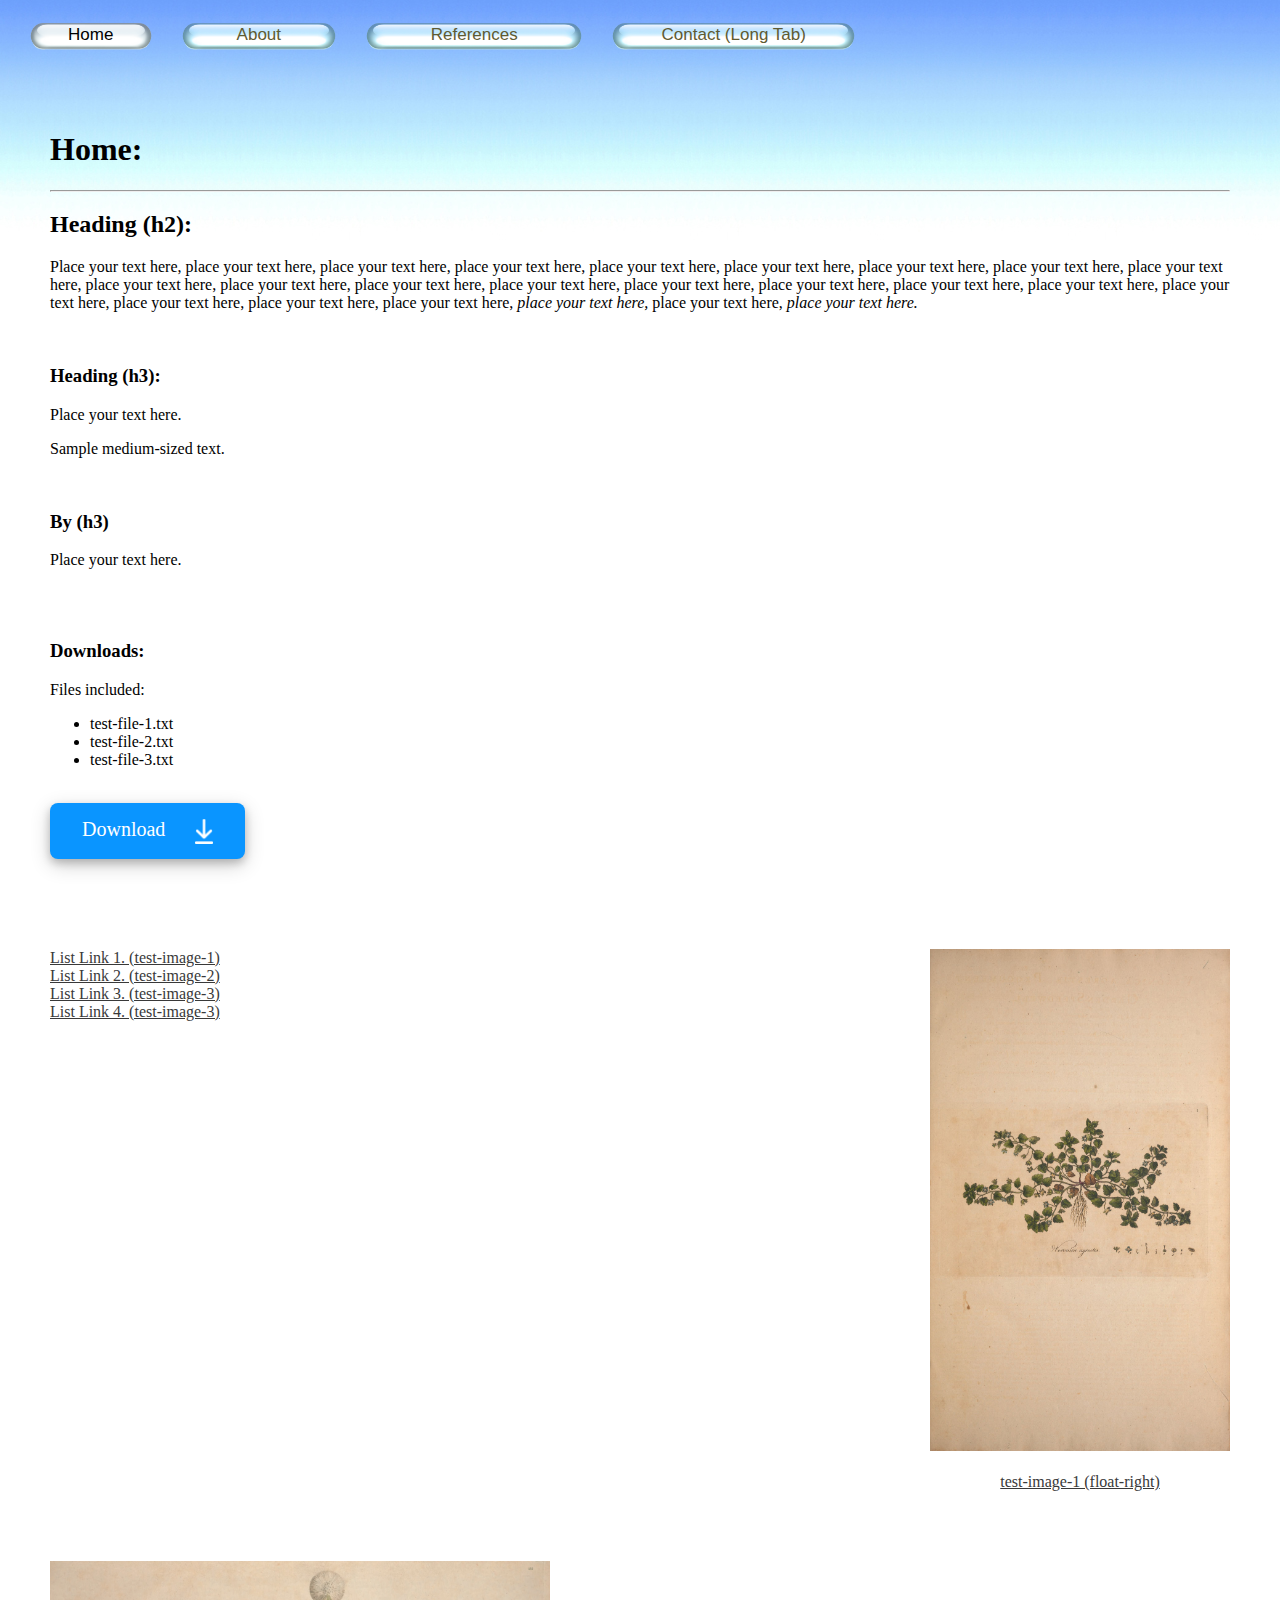
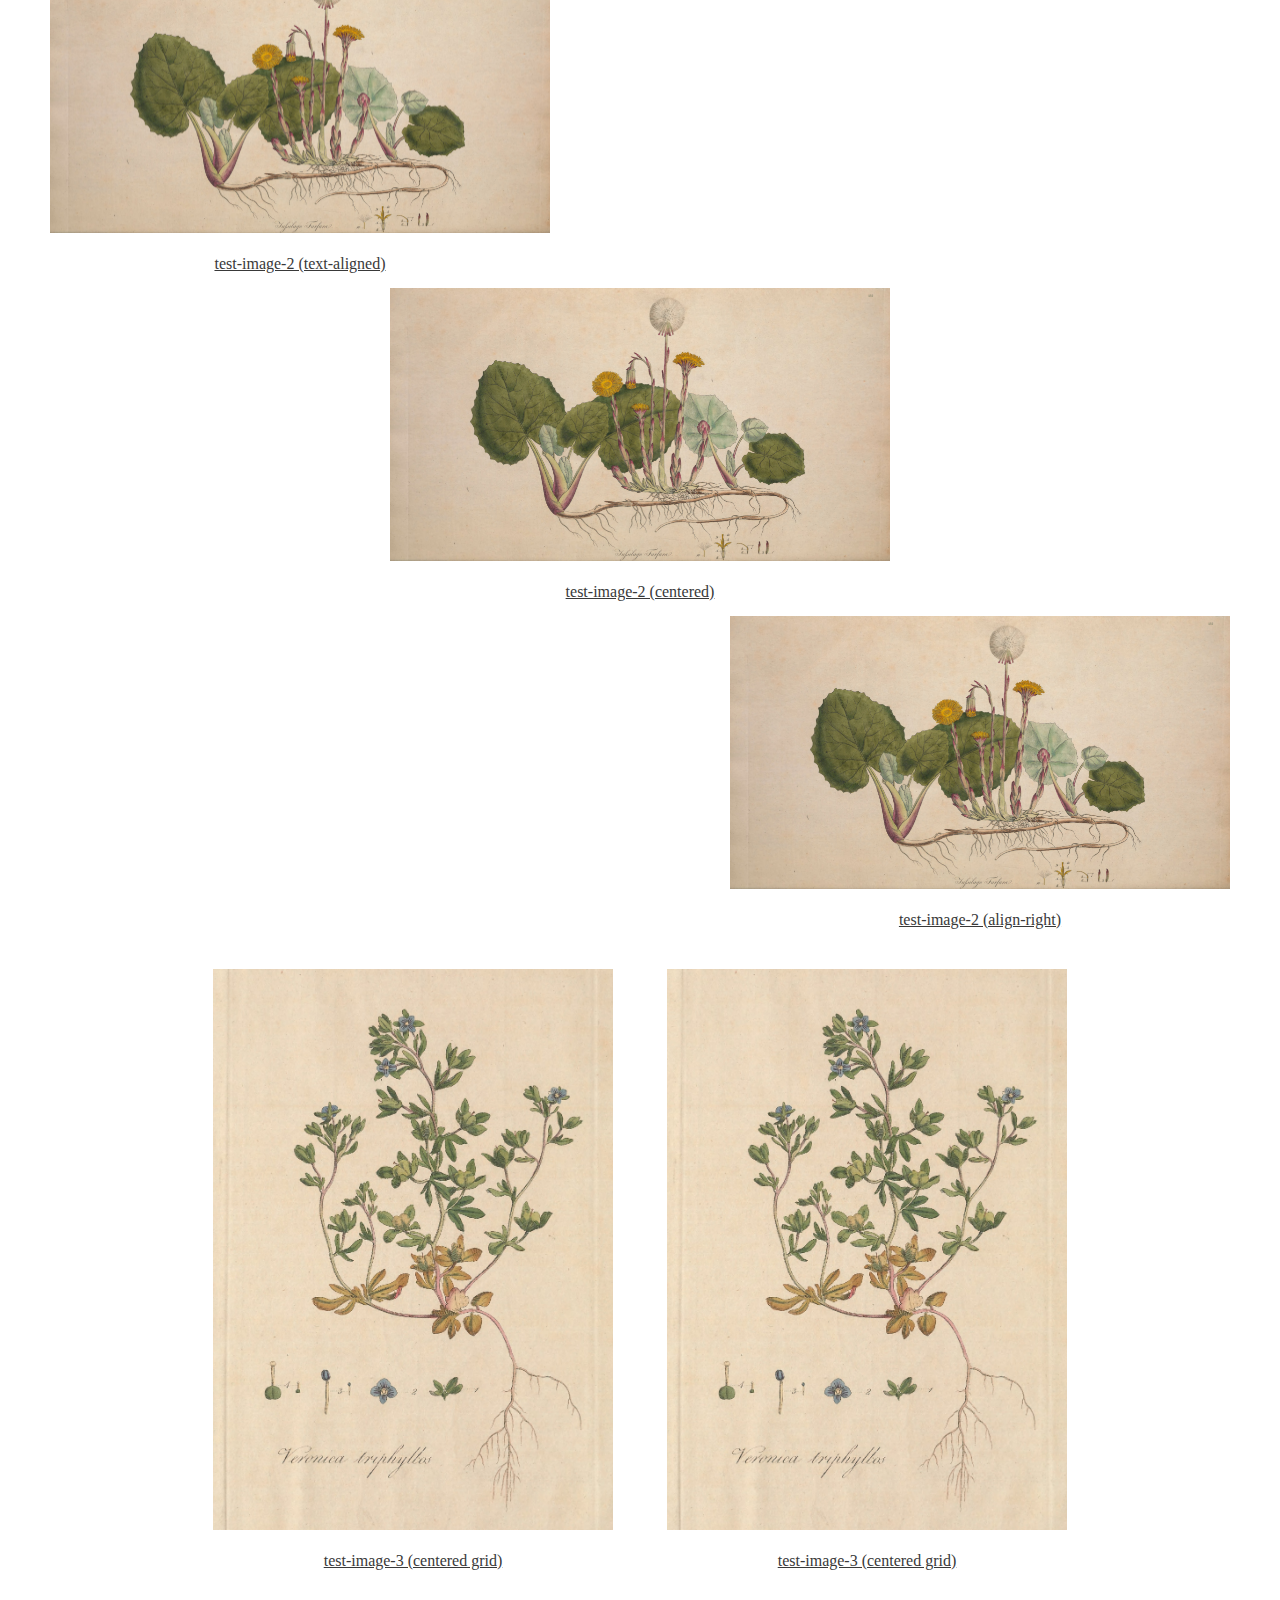
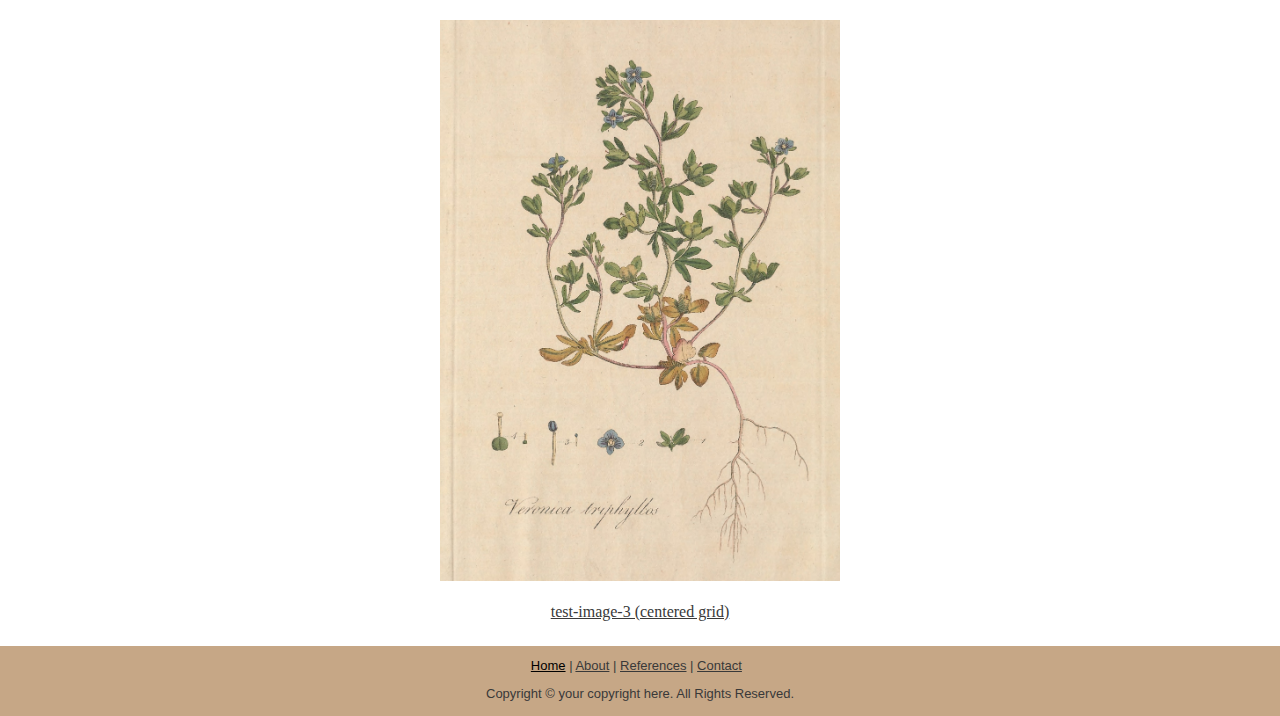
<file: index.html>
<!DOCTYPE html>
<html>


<head>
	<title>Website Template | Simple Sky Style | Html | Css | Home Page</title>
    	<meta http-equiv="Content-Type" content="text/html; charset=utf-8" />
	<meta charset="utf-8" />
	<link rel="stylesheet" type="text/css" href="style.css" />
</head>


<body style="background-image: url('images/banner-sky.jpg');background-repeat:repeat-x;">
    <div class="box">



	<div class="row header">
		<div class="header-tabs">
			<div class="tab-container">
               		        <a href="index.html">
 				<img src="images/button-current-short.png" onMouseOver="this.src='images/button-hover-current-short.png'" onMouseOut="this.src='images/button-current-short.png'" onclick="this.src='images/button-click-short.png'" alt="References" height="27">
				</a>
			<div class="tab-text current-tab">Home</div>
	            	</div>
			<div class="tab-container">
				<a href="about/index.html">
	 			<img src="images/button-noncurrent-normal.png" onMouseOver="this.src='images/button-hover-noncurrent-normal.png'" onMouseOut="this.src='images/button-noncurrent-normal.png'" onclick="this.src='images/button-click-normal.png'" alt="References" height="27">
				</a>
			<div class="tab-text">About</div>
			</div>
			<div class="tab-container">
				<a href="references/index.html">
 				<img src="images/button-noncurrent-medium.png" onMouseOver="this.src='images/button-hover-noncurrent-medium.png'" onMouseOut="this.src='images/button-noncurrent-medium.png'" onclick="this.src='images/button-click-medium.png'" alt="References" height="27">
				</a>
			<div class="tab-text">References</div>
			</div>
			<div class="tab-container">
				<a href="contact/index.html">
 				<img src="images/button-noncurrent-long.png" onMouseOver="this.src='images/button-hover-noncurrent-long.png'" onMouseOut="this.src='images/button-noncurrent-long.png'" onclick="this.src='images/button-click-long.png'" alt="References" height="27">
				</a>
			<div class="tab-text">Contact (Long Tab)</div>
			</div>
		</div>


		<div class="header-banner">
		</div>
	</div>



	<div class="row content">
		<div class="content-text">
			<h1>Home:</h1>
			<hr>
			<h2>Heading (h2):</h2>
			<p>Place your text here, place your text here, place your text here, place your text here, 
			place your text here, place your text here, place your text here, place your text here, 
			place your text here, place your text here, place your text here, place your text here, 
			place your text here, place your text here, place your text here, place your text here, 
			place your text here, place your text here, place your text here, place your text here,
			place your text here, <i>place your text here, </i>place your text here, <i>place your text here.</i></p>
			<br />

			<h3>Heading (h3):</h3>
			<p>Place your text here.</p>
			<p>Sample medium-sized text.</p>
			<br />

			<h3>By (h3)</h3>
			<p>Place your text here.</p>
			<br />
			<br />

			<h3>Downloads:</h3>
			<p>Files included:</p>
			<ul>
				<li>test-file-1.txt</li>
				<li>test-file-2.txt</li>
				<li>test-file-3.txt</li>
			</ul>	
			<br />
			
			<div class="download-button">
				<a href="downloads/simple_website_template_sky_style_v1.zip" download style="color:white; text-decoration:none">
				<span>Download &nbsp;&nbsp;&nbsp;&nbsp;</span>
				<img style="vertical-align:middle" src="images/download-icon-1.png" alt="image" height="25">
				</a>
			</div>
			

			<br />
			<br />
			<br />
			<br />
			<br />
			<br />


 	      		<div class="float-right">
				<content-image>
				<a href="images/test-image-1.jpg">
				<img src="images/test-image-1.jpg" width="300" />
				<br /><br />test-image-1 (float-right)</a>
				</content-image>
			</div>


			<p class="content-text-no-line-space">
			<a href="images/test-image-1.jpg">
			List Link 1. (test-image-1)</a></p>

			<p class="content-text-no-line-space">
			<a href="images/test-image-2.jpg">
			List Link 2. (test-image-2)</a></p>

			<p class="content-text-no-line-space">
			<a href="images/test-image-3.jpg">
			List Link 3. (test-image-3)</a></p>

			<p class="content-text-no-line-space">
			<a href="images/test-image-3.jpg">
			List Link 4. (test-image-3)</a></p>


			<br />
			<br />
 			<br />
			<br />
			<br />
 			<br />
			<br />
			<br />
			<br />
 			<br />
			<br />
			<br />
 			<br />
			<br />
			<br />
 			<br />
			<br />
			<br />
			<br />
 			<br />
			<br />
			<br />
 			<br />
			<br />
			<br />
 			<br />
			<br />
			<br />
			<br />
 			<br />


 	     		<div>
				<content-image>
				<a href="images/test-image-2.jpg">
			        <img src="images/test-image-2.jpg" width="500" />
				<br /><br />test-image-2 (text-aligned)</a>
				</content-image>
			</div>


	       		<div class="center">
				<content-image>
				<a href="images/test-image-2.jpg">
			        <img src="images/test-image-2.jpg" width="500" />
				<br /><br />test-image-2 (centered)</a>
				</content-image>
			</div>


	       		<div class="align-right">
				<content-image>
				<a href="images/test-image-2.jpg">
			        <img src="images/test-image-2.jpg" width="500" />
				<br /><br />test-image-2 (align-right)</a>
				</content-image>
			</div>


 	      		<div class="center">
				<content-image-spaced>
				<a href="images/test-image-3.jpg">
			        <img src="images/test-image-3.jpg" width="400" />
				<br /><br />test-image-3 (centered grid)</a>
				</content-image-spaced>

				<content-image-spaced>
				<a href="images/test-image-3.jpg">
				<img src="images/test-image-3.jpg" width="400" />
				<br /><br />test-image-3 (centered grid)</a>
				</content-image-spaced>

				<content-image-spaced>
				<a href="images/test-image-3.jpg">
				<img src="images/test-image-3.jpg" width="400" />
				<br /><br />test-image-3 (centered grid)</a>
				</content-image-spaced>
			</div>
		</div>
	</div>



	<div class="row footer">
       		<div class="footer">
			<a href="index.html" class="current-page">Home</a> |
			<a href="about/index.html">About</a> |
			<a href="references/index.html">References</a> |
			<a href="contact/index.html">Contact</a> &nbsp; 
			<p>Copyright © your copyright here. All Rights Reserved.</p>
		</div>
	</div>



    </div>
  </body>
</html>
</file>
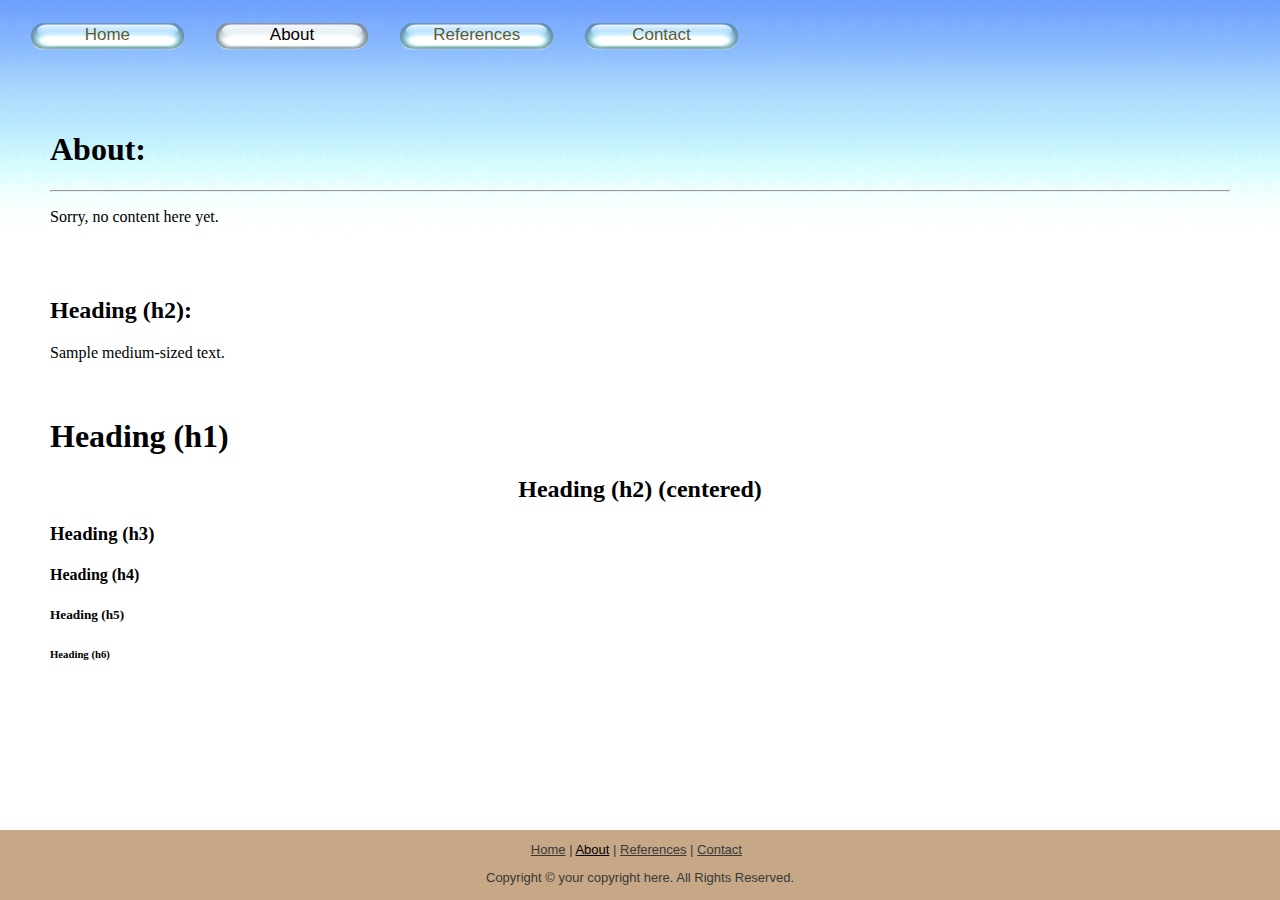
<file: about/index.html>
<!DOCTYPE html>
<html>


<head>
    	<title>Website Template | Simple Sky Style | Html | Css | About Page</title>
	<meta http-equiv="Content-Type" content="text/html; charset=utf-8" />
	<meta charset="utf-8"> 
	<link rel="stylesheet" type="text/css" href="../style.css" />
</head>


<body style="background-image: url('../images/banner-sky.jpg');background-repeat:repeat-x;">
    <div class="box">



	<div class="row header">
		<div class="header-tabs">
			<div class="tab-container">
               		        <a href="../index.html">
 				<img src="../images/button-noncurrent-normal.png" onMouseOver="this.src='../images/button-hover-noncurrent-normal.png'" onMouseOut="this.src='../images/button-noncurrent-normal.png'" onclick="this.src='../images/button-click-normal.png'" alt="References" height="27">
				</a>
	                <div class="tab-text">Home</div>
			</div>
			<div class="tab-container">
				<a href="index.html">
	 			<img src="../images/button-current-normal.png" onMouseOver="this.src='../images/button-hover-current-normal.png'" onMouseOut="this.src='../images/button-current-normal.png'" onclick="this.src='../images/button-click-normal.png'" alt="References" height="27">
				</a>
			<div class="tab-text current-tab">About</div>
			</div>
			<div class="tab-container">
				<a href="../references/index.html">
 				<img src="../images/button-noncurrent-normal.png" onMouseOver="this.src='../images/button-hover-noncurrent-normal.png'" onMouseOut="this.src='../images/button-noncurrent-normal.png'" onclick="this.src='../images/button-click-normal.png'" alt="References" height="27">
				</a>
			<div class="tab-text">References</div>
			</div>
			<div class="tab-container">
				<a href="../contact/index.html">
 				<img src="../images/button-noncurrent-normal.png" onMouseOver="this.src='../images/button-hover-noncurrent-normal.png'" onMouseOut="this.src='../images/button-noncurrent-normal.png'" onclick="this.src='../images/button-click-normal.png'" alt="References" height="27">
				</a>
			<div class="tab-text">Contact</div>
			</div>
		</div>


		<div class="header-banner">
		</div>
	</div>



	<div class="row content">
		<div class="content-text">
			<h1>About:</h1>		
			<hr>
			<p>Sorry, no content here yet.</p>
			<br />
			<br />
			<h2>Heading (h2):</h2>
			<p>Sample medium-sized text.</p>
			<br />
		</div>


		<div class="content-text">	
			<h1>Heading (h1)</h1>
			<h2 class="center">Heading (h2) (centered)</h2>
			<h3>Heading (h3)</h3>
			<h4>Heading (h4)</h4>
			<h5>Heading (h5)</h5>
			<h6>Heading (h6)</h6>
 		</div>
	</div>



	<div class="row footer">
       		<div class="footer">
			<a href="../index.html">Home</a> |
			<a href="index.html" class="current-page">About</a> |
			<a href="../references/index.html">References</a> |
			<a href="../contact/index.html">Contact</a> &nbsp; 
			<p>Copyright © your copyright here. All Rights Reserved.</p>
		</div>
	</div>



    </div>
</body>
</html>
</file>
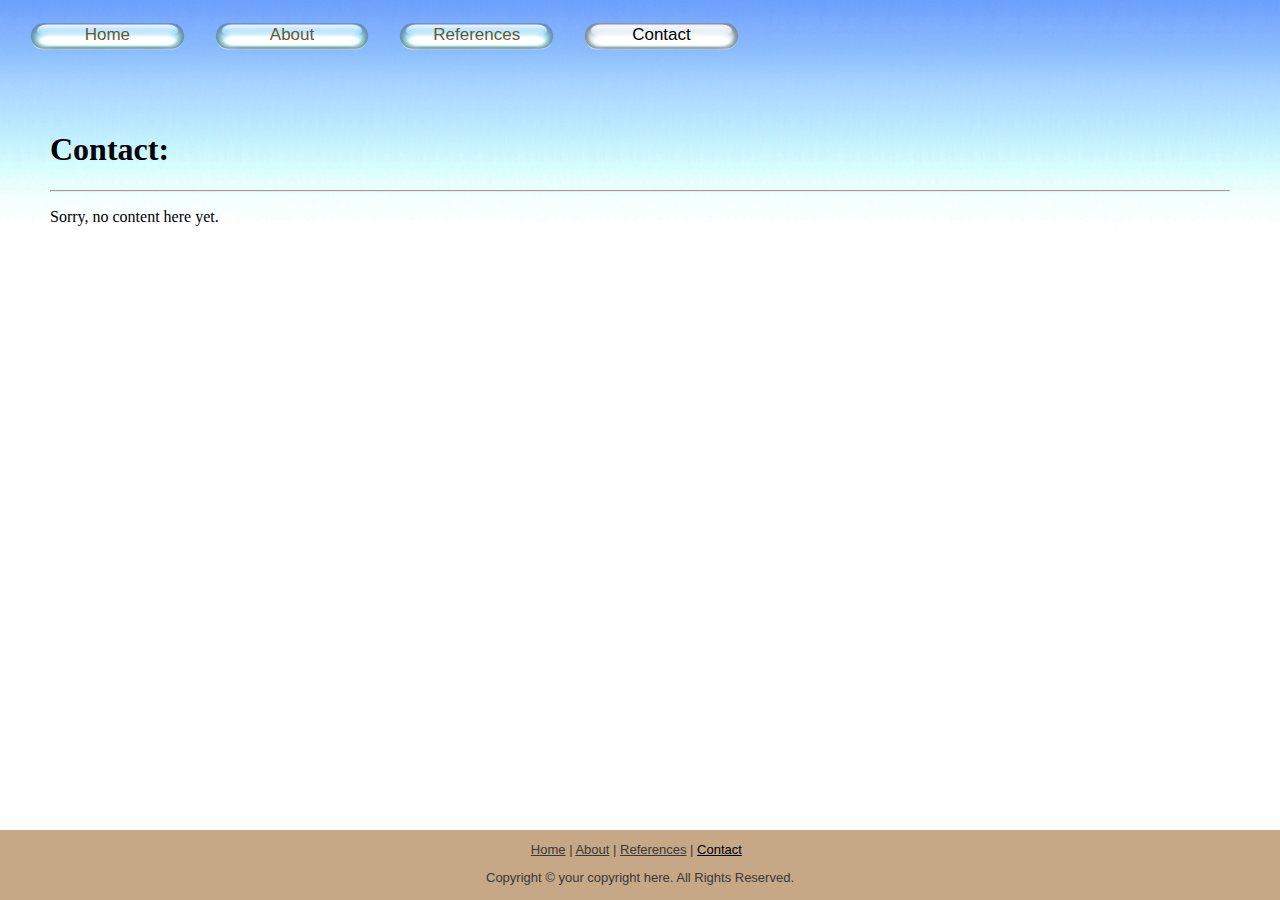
<file: contact/index.html>
<!DOCTYPE html>
<html>


<head>
	<title>Website Template | Simple Sky Style | Html | Css | Contact Page</title>
	<meta http-equiv="Content-Type" content="text/html; charset=utf-8" />
	<meta charset="utf-8"> 
	<link rel="stylesheet" type="text/css" href="../style.css" />
</head>


<body style="background-image: url('../images/banner-sky.jpg');background-repeat:repeat-x;">
    <div class="box">



	<div class="row header">
		<div class="header-tabs">
			<div class="tab-container">
               		        <a href="../index.html">
 				<img src="../images/button-noncurrent-normal.png" onMouseOver="this.src='../images/button-hover-noncurrent-normal.png'" onMouseOut="this.src='../images/button-noncurrent-normal.png'" onclick="this.src='../images/button-click-normal.png'" alt="References" height="27">
				</a>
	                <div class="tab-text">Home</div>
			</div>
			<div class="tab-container">
				<a href="../about/index.html">
	 			<img src="../images/button-noncurrent-normal.png" onMouseOver="this.src='../images/button-hover-noncurrent-normal.png'" onMouseOut="this.src='../images/button-noncurrent-normal.png'" onclick="this.src='../images/button-click-normal.png'" alt="References" height="27">
				</a>
			<div class="tab-text">About</div>
			</div>
			<div class="tab-container">
				<a href="../references/index.html">
 				<img src="../images/button-noncurrent-normal.png" onMouseOver="this.src='../images/button-hover-noncurrent-normal.png'" onMouseOut="this.src='../images/button-noncurrent-normal.png'" onclick="this.src='../images/button-click-normal.png'" alt="References" height="27">
				</a>
			<div class="tab-text">References</div>
			</div>
			<div class="tab-container">
				<a href="index.html">
 				<img src="../images/button-current-normal.png" onMouseOver="this.src='../images/button-hover-current-normal.png'" onMouseOut="this.src='../images/button-current-normal.png'" onclick="this.src='../images/button-click-normal.png'" alt="References" height="27">
				</a>
			<div class="tab-text current-tab">Contact</div>
			</div>
		</div>


		<div class="header-banner">
		</div>
	</div>



	<div class="row content">
		<div class="content-text">
			<h1>Contact:</h1>
			<hr>
			<p>Sorry, no content here yet.</p>
		</div>
	</div>



	<div class="row footer">
       		<div class="footer">
			<a href="../index.html">Home</a> |
			<a href="../about/index.html">About</a> |
			<a href="../references/index.html">References</a> |
			<a href="index.html" class="current-page">Contact</a> &nbsp; 
			<p>Copyright © your copyright here. All Rights Reserved.</p>
		</div>
	</div>



    </div>
</body>
</html>
</file>
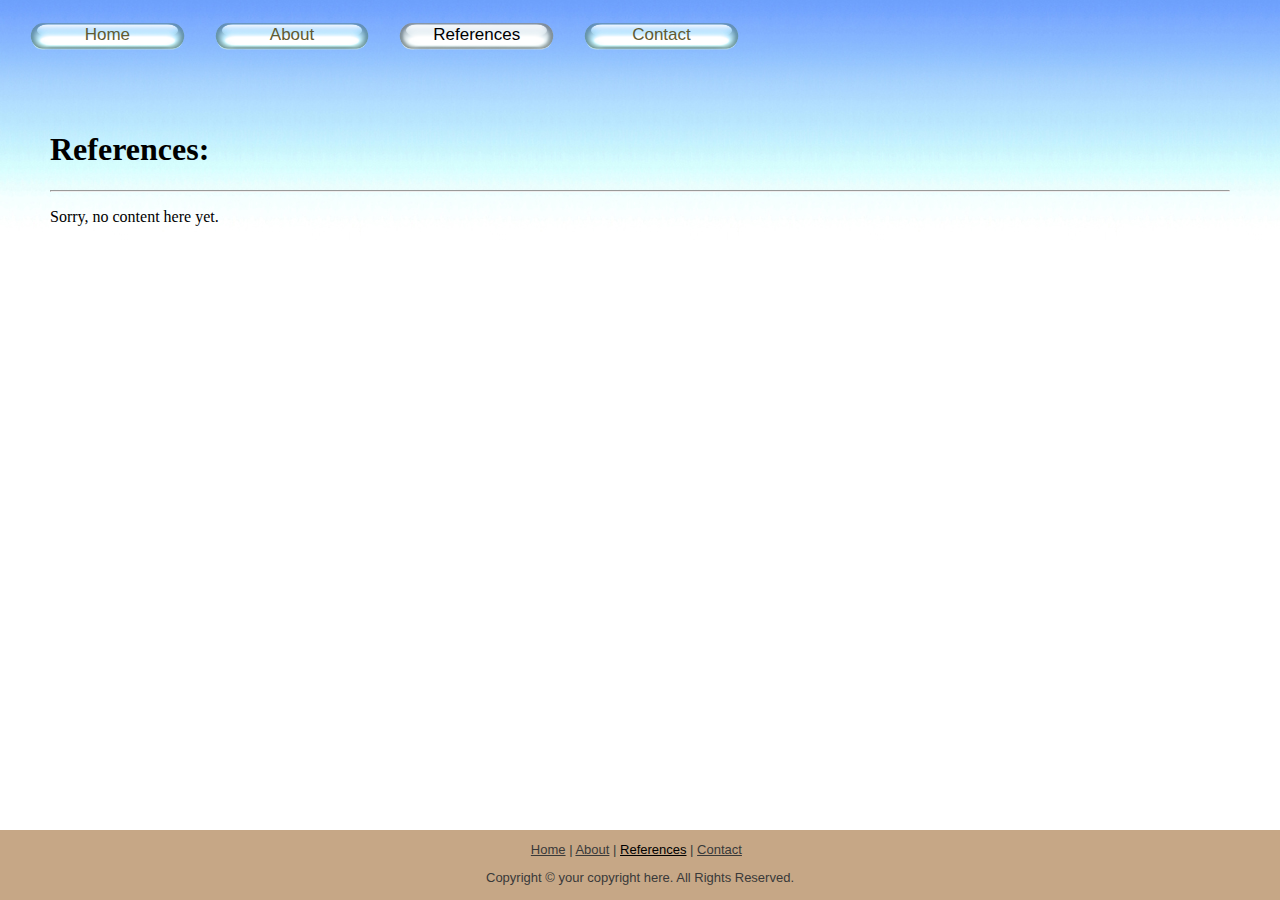
<file: references/index.html>
<!DOCTYPE html>
<html>


<head>
	<title>Website Template | Simple Sky Style | Html | Css | References Page</title>
	<meta http-equiv="Content-Type" content="text/html; charset=utf-8" />
	<meta charset="utf-8"> 
	<link rel="stylesheet" type="text/css" href="../style.css" />
</head>


<body style="background-image: url('../images/banner-sky.jpg');background-repeat:repeat-x;">
    <div class="box">



	<div class="row header">
		<div class="header-tabs">
			<div class="tab-container">
               		        <a href="../index.html">
 				<img src="../images/button-noncurrent-normal.png" onMouseOver="this.src='../images/button-hover-noncurrent-normal.png'" onMouseOut="this.src='../images/button-noncurrent-normal.png'" onclick="this.src='../images/button-click-normal.png'" alt="References" height="27">
				</a>
	                <div class="tab-text">Home</div>
			</div>
			<div class="tab-container">
				<a href="../about/index.html">
	 			<img src="../images/button-noncurrent-normal.png" onMouseOver="this.src='../images/button-hover-noncurrent-normal.png'" onMouseOut="this.src='../images/button-noncurrent-normal.png'" onclick="this.src='../images/button-click-normal.png'" alt="References" height="27">
				</a>
			<div class="tab-text">About</div>
			</div>
			<div class="tab-container">
				<a href="index.html">
 				<img src="../images/button-current-normal.png" onMouseOver="this.src='../images/button-hover-current-normal.png'" onMouseOut="this.src='../images/button-current-normal.png'" onclick="this.src='../images/button-click-normal.png'" alt="References" height="27">
				</a>
			<div class="tab-text current-tab">References</div>
			</div>
			<div class="tab-container">
				<a href="../contact/index.html">
 				<img src="../images/button-noncurrent-normal.png" onMouseOver="this.src='../images/button-hover-noncurrent-normal.png'" onMouseOut="this.src='../images/button-noncurrent-normal.png'" onclick="this.src='../images/button-click-normal.png'" alt="References" height="27">
				</a>
			<div class="tab-text">Contact</div>
			</div>
		</div>


		<div class="header-banner">
		</div>
	</div>



	<div class="row content">
		<div class="content-text">
			<h1>References:</h1>
			<hr>
			<p>Sorry, no content here yet.</p>
		</div>
	</div>



	<div class="row footer">
       		<div class="footer">
			<a href="../index.html">Home</a> |
			<a href="../about/index.html">About</a> |
			<a href="index.html" class="current-page">References</a> |
			<a href="../contact/index.html">Contact</a> &nbsp; 
			<p>Copyright © your copyright here. All Rights Reserved.</p>
		</div>
	</div>



    </div>
</body>
</html>
</file>
<file: style.css>
﻿html,
body {
	height: 100%;
	margin-left: 0;
	margin-right: 0;
	/* margin-left: 1.2em; */
	/* margin-right: 1.2em; */
	margin-top: 0;	
	margin-bottom: 0;
}


/*===============box used here to expand empty pages to fill screen to the bottom==============*/

.box {
	display: flex;
        flex-flow: column;
        height: 100%;
}

.box .row.header {
        flex: 0 1 auto;
}

.box .row.content {
        flex: 1 1 auto;
}

.box .row.footer {
        flex: 0 1 auto;
}



.header-tabs {
	margin-top: 0.6cm;
	margin-bottom: 0cm;
	text-align: left;
	height: 27px;
}

.tab-container {
	color:#5f5b32;
	font-size: 17px;
	font-weight: 500; /* normal (400), bold (700) */
	font-family: 'Segoe UI', Tahoma, Geneva, Verdana, sans-serif;
	text-align:center;
	width: auto;  
	height: auto;  
	vertical-align: center;
	display: table-cell;
	padding-left: 30px;
}

.tab-container:hover {
	color: black; /*#5f5b32;*/
}


.tab-text {
	position: relative;
	top:  -20px;
	left: 50%;
	transform: translate(-50%, -50%);
	pointer-events: none;
}


.current-tab {
	color: black; /* Change text color for the current tab */
}


.header-banner {
	margin-top: 0cm;
	margin-bottom: 0cm;
	text-align: left;
	background-color: transparent;
	height: 60px;
}



.content-text {
	color: black;
	text-align: left;
	margin-top: 0cm;
	margin-bottom: 0cm;
	margin-left: 50px;
	margin-right: 50px;
	font-size: medium;
	font-family: 'Times New Roman';
}


.content-text-no-line-space {
	margin-top: 0cm;
	margin-bottom: 0cm;
}


content-image {
	display:inline-block;
	margin:0px;
	margin-top:0px;
	margin-bottom:15px;
	text-align: center;
	font-size: medium;
	font-family: 'Times New Roman';
}


content-image-spaced {
	display:inline-block;
	margin:25px;
	margin-top:25px;
	margin-bottom:25px;
	text-align: center;
	font-size: medium;
	font-family: 'Times New Roman';
}


.footer {
	text-align: center;
	color: #393939;
	background-color: #c6a786;
	/*overflow: hidden;*/
	padding-top: 6px;
	padding-bottom: 1px;
	margin-top:auto;	
	font-family: Arial, Helvetica, sans-serif;
	font-size: small;
	line-height: 15px;
}
a:link {
	color: #393939
}
a:visited {
	color: #669999
}
a:hover {
	color: #0000FF
}
a.current-page { 
	color: black; /* Change text color for the current page */ 
}



/*===============used to center anything==============*/

.center {
	text-align: center;
}

.align-right {
	text-align: right;
}

.align-left {
	text-align: left;
}

/*============float images to left or right ============*/

.float-right {
	float: right;
	margin: 0px 0px 15px 15px;

}

.float-left {
	float: left;
	margin: 0px 0px 15px 15px;
}



/*============download button============*/

.download-button {
	background-color: #0a95ff; /* blue */
	border: none;
	border-radius: 8px;
	color: white;
	padding: 15px 32px;
	vertical-align:middle;
	text-align: center;
	text-decoration: none;
	display: inline-block;
	font-size: 20px;
	font-family:tahoma;
	transition-duration: 0.4s;
 	box-shadow: 0 4px 8px 0 rgba(0, 0, 0, 0.2), 0 6px 20px 0 rgba(0, 0, 0, 0.19);
}

.download-button:hover {
	background-color: #0074cc; /* dark blue */
}

.download-button:active {
  background-color: #0057b1; /* darker blue */
  transition-duration: 0.1s;
  box-shadow: 0 4px 8px 0 rgba(0, 0, 0, 0.29), 0 6px 20px 0 rgba(0, 0, 0, 0.3);
  /*transform: translateY(2px);*/
}
</file>
